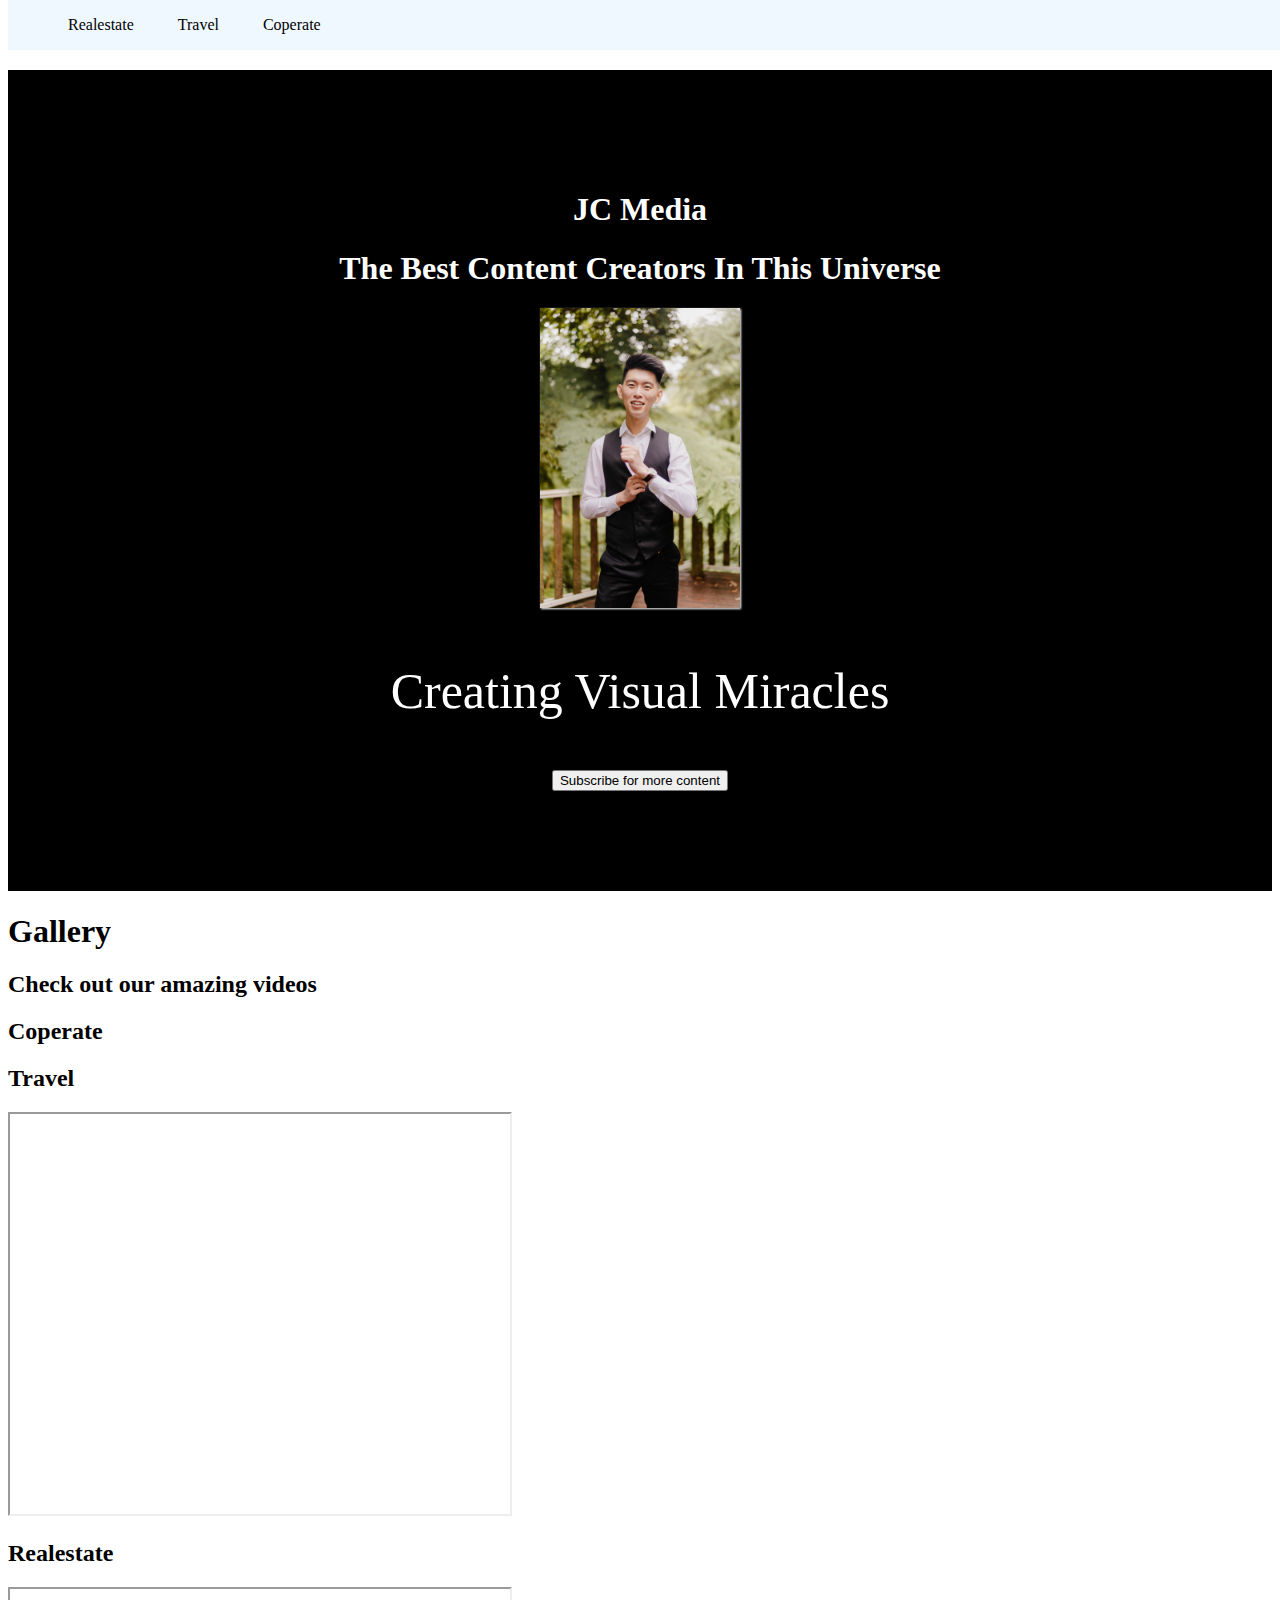
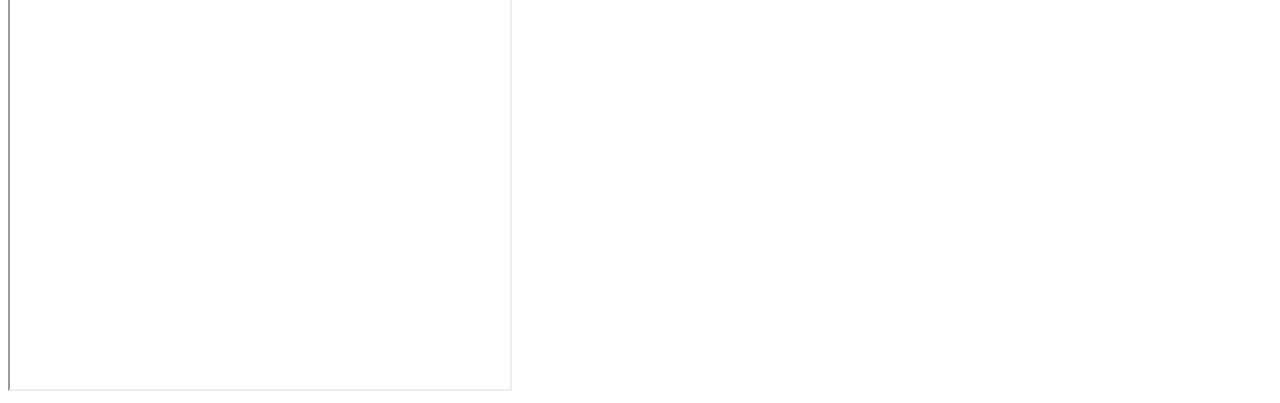
<file: Projects/DevProject/index.html>
<!DOCTYPE html>
<html lang="en">
<head>
    <meta charset="UTF-8">
    <meta name="viewport" content="width=device-width, initial-scale=1.0">
    <title>JC Media</title>
    <link rel="stylesheet" href="./resources/CSS/index.css">
</head>
<body>
    <!--Nav bar section-->
    <nav class="navbar">
        <ul>
            <li><a href="">Realestate</a> </li>
            <li> <a href= ""> Travel</a> </li>
            <li> <a href=""> Coperate </a> </li>
        </ul>
    </nav>
    <!-- banner section -->
    <div class="banner"> 
        <h1>JC Media</h1>
        <h1> the best content creators in this universe</h1>
        <img id="yinzhe" src="./A-40.jpg" alt="image of founder">
        <p id="banner-text"> creating visual miracles </p>
        <button id="Subscribe"> Subscribe for more content </button>
    </div>
    <!-- display gallary-->
    <div> 
        <h1> Gallery </h1>
        <h2> Check out our amazing videos </h2>

    </div>

    <div>
        <h2> Coperate </h2>
        <h2> Travel </h2>
        <iframe width="500" height="400" src="https://www.youtube.com/embed/cksIr6TRIA8">
        </iframe>
        <h2> Realestate</h2>
        <iframe width="500" height="400" src="https://www.youtube.com/embed/ccAOwjqgRbk">
        </iframe>
       
    </div>

</body>
</html>
</file>
<file: Projects/DevProject/resources/CSS/index.css>
.navbar {
    position:fixed;
    background-color: aliceblue;
    width:100%; 
    top:0; 
}

.navbar li{
    display: inline-block;
    padding: 0 20px;
}
.navbar a{
    text-decoration: none;
    color: black;
}

.banner {
    background-color: black;
    color: white;
    margin-top: 70px;
    text-align: center;
    padding: 100px; 0px; 
    text-transform: capitalize;
}

#yinzhe {
    height: 300px;
    width: 200px;
    filter: drop-shadow(1px 1px 1px white);
}

#banner-text{
    font-size: 50px;
    text-transform: capitalize;
}
#subscribe {
    font-size: 30px;
    
}
</file>
